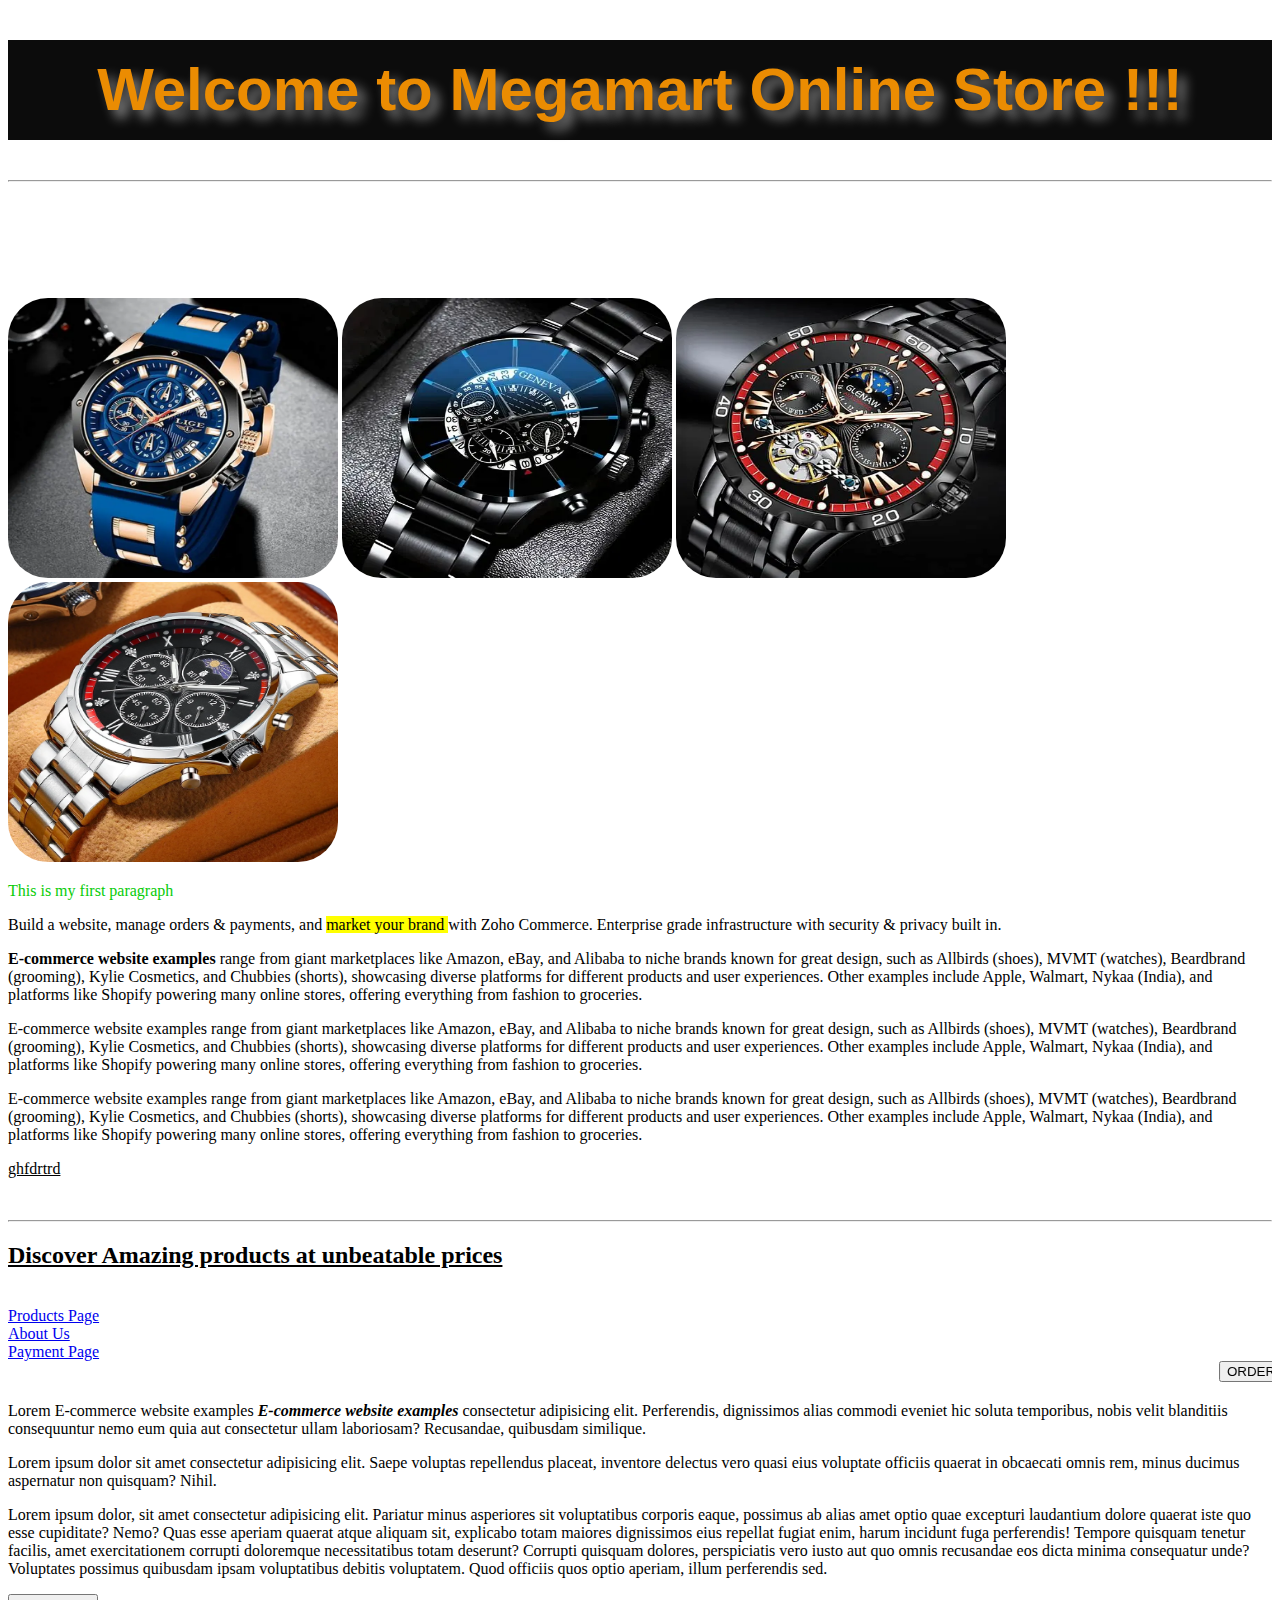
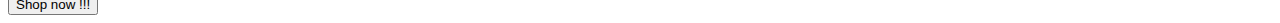
<file: index.html>
<!DOCTYPE html>
<html lang="en">
<head>
    <meta charset="UTF-8">
    <meta name="viewport" content="width=device-width, initial-scale=1.0">

    <link rel="icon" href="assets/home.png">
    <title>Homepage</title>

    <link rel="stylesheet" href="css/home.css">


</head>
<body>
 


    <h1>  Welcome to Megamart Online Store !!! </h1>  

<hr>

<br>
<br>





<br>
<br>
<br>
<br>


<img src="assets/watch4.webp" alt="">
<img src="assets/watch6.webp" alt="">
<img src="assets/watch7.webp" alt="">
<img src="assets/watch8.webp" alt="">









    <br>
    <p style="color: rgb(8, 204, 8);" >This is my first paragraph</p>

    
    <p>Build a website, manage orders & payments, and <mark>  market your brand  </mark> with Zoho Commerce. Enterprise grade infrastructure with security & privacy built in.
</p>
<p><b> E-commerce website examples </b> range from giant marketplaces like Amazon, eBay, and Alibaba to niche brands known for great design, such as Allbirds (shoes), MVMT (watches), Beardbrand (grooming), Kylie Cosmetics, and Chubbies (shorts), showcasing diverse platforms for different products and user experiences. Other examples include Apple, Walmart, Nykaa (India), and platforms like Shopify powering many online stores, offering everything from fashion to groceries. 
<p>E-commerce website examples range from giant marketplaces like Amazon, eBay, and Alibaba to niche brands known for great design, such as Allbirds (shoes), MVMT (watches), Beardbrand (grooming), Kylie Cosmetics, and Chubbies (shorts), showcasing diverse platforms for different products and user experiences. Other examples include Apple, Walmart, Nykaa (India), and platforms like Shopify powering many online stores, offering everything from fashion to groceries. 
<p>E-commerce website examples range from giant marketplaces like Amazon, eBay, and Alibaba to niche brands known for great design, such as Allbirds (shoes), MVMT (watches), Beardbrand (grooming), Kylie Cosmetics, and Chubbies (shorts), showcasing diverse platforms for different products and user experiences. Other examples include Apple, Walmart, Nykaa (India), and platforms like Shopify powering many online stores, offering everything from fashion to groceries. 
<p> 
<u>ghfdrtrd </u> </u></p>





<br>


<hr>
    <h2> <u>Discover Amazing products at unbeatable prices </u></h2>

<br>



<a href="products.html" target="_blank" >Products Page  </a>
<br>


<a href="about.html" target="_blank" >About Us </a>
<br>


<a href="payment.html" target="_blank" >Payment Page </a>















    <marquee style="color: aqua;" behavior="" direction="" >  <button>  ORDER NOW !!  </button> </marquee>





    <p>Lorem E-commerce website examples <b>  <i>  E-commerce website examples  </i>  </b>consectetur adipisicing elit. Perferendis, dignissimos alias commodi eveniet hic soluta temporibus, nobis velit blanditiis consequuntur nemo eum quia aut consectetur ullam laboriosam? Recusandae, quibusdam similique.</p>

    <p>Lorem ipsum dolor sit amet consectetur adipisicing elit. Saepe voluptas repellendus placeat, inventore delectus vero quasi eius voluptate officiis quaerat in obcaecati omnis rem, minus ducimus aspernatur non quisquam? Nihil.</p>

    <p>Lorem ipsum dolor, sit amet consectetur adipisicing elit. Pariatur minus asperiores sit voluptatibus corporis eaque, possimus ab alias amet optio quae excepturi laudantium dolore quaerat iste quo esse cupiditate? Nemo?
    Quas esse aperiam quaerat atque aliquam sit, explicabo totam maiores dignissimos eius repellat fugiat enim, harum incidunt fuga perferendis! Tempore quisquam tenetur facilis, amet exercitationem corrupti doloremque necessitatibus totam deserunt?
    Corrupti quisquam dolores, perspiciatis vero iusto aut quo omnis recusandae eos dicta minima consequatur unde? Voluptates possimus quibusdam ipsam voluptatibus debitis voluptatem. Quod officiis quos optio aperiam, illum perferendis sed.</p>

    <button>Shop now !!!</button>








</body>
</html>
</file>
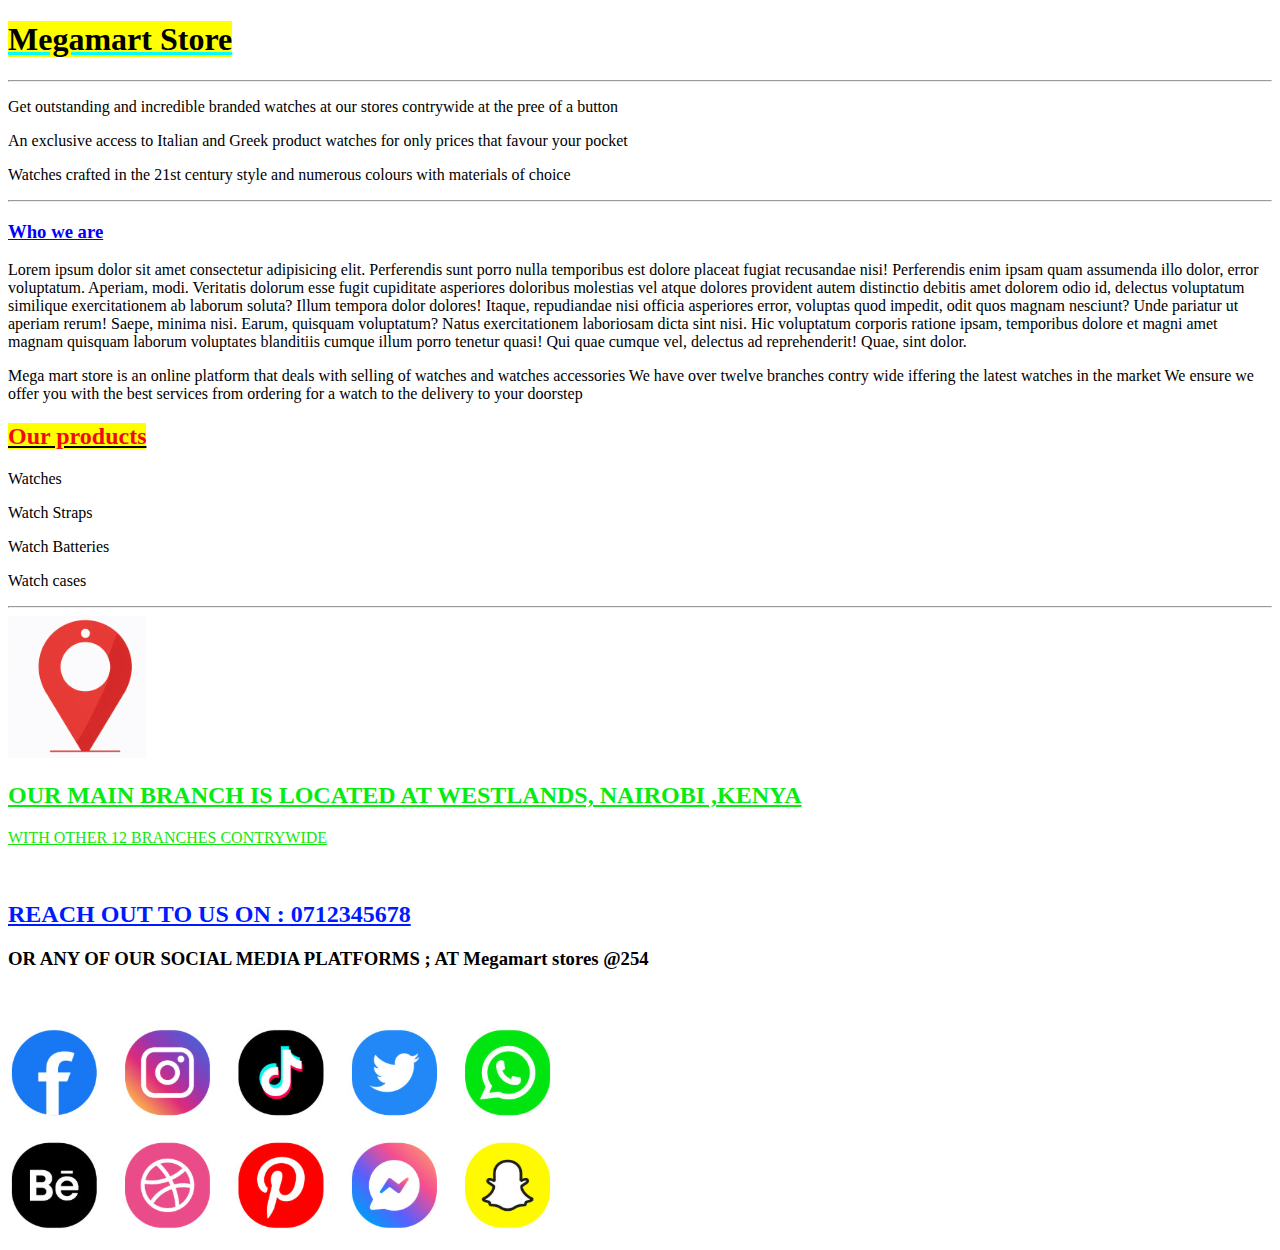
<file: about.html>
<!DOCTYPE html>
<html lang="en">
<head>
    <meta charset="UTF-8">
    <meta name="viewport" content="width=device-width, initial-scale=1.0">

     <link rel="icon" href="assets/information.png">
    <title>About-Megamart Store</title>
</head>
<body>
    
<h1 style="color: aqua;"> <u >   <mark>     Megamart Store   </mark>   </u>   </h1>

<hr>

<p> Get outstanding and incredible branded watches at our stores contrywide at the pree of a button</p>
<p>An exclusive access to Italian and Greek product watches for only prices that favour your pocket</p>
<p>Watches crafted in the 21st century style and numerous colours with materials of choice</p>

<hr>


<h3  style="color: blue;"> <u>  Who we are   </u> </h3>


Lorem ipsum dolor sit amet consectetur adipisicing elit. Perferendis sunt porro nulla temporibus est dolore placeat fugiat recusandae nisi! Perferendis enim ipsam quam assumenda illo dolor, error voluptatum. Aperiam, modi.
Veritatis dolorum esse fugit cupiditate asperiores doloribus molestias vel atque dolores provident autem distinctio debitis amet dolorem odio id, delectus voluptatum similique exercitationem ab laborum soluta? Illum tempora dolor dolores!
Itaque, repudiandae nisi officia asperiores error, voluptas quod impedit, odit quos magnam nesciunt? Unde pariatur ut aperiam rerum! Saepe, minima nisi. Earum, quisquam voluptatum? Natus exercitationem laboriosam dicta sint nisi.
Hic voluptatum corporis ratione ipsam, temporibus dolore et magni amet magnam quisquam laborum voluptates blanditiis cumque illum porro tenetur quasi! Qui quae cumque vel, delectus ad reprehenderit! Quae, sint dolor.
   
<p>Mega mart store is an online platform that deals with selling of watches and watches accessories 
    We have over twelve branches contry wide iffering the latest watches in the market 
    We ensure we offer you with the best services from ordering for a watch to the delivery to your doorstep</p>

<h2> <u> <mark style="color: rgb(241, 10, 22);">   Our products   </mark> </u></h2>

<p>Watches</p>
<p>Watch Straps</p>
<p>Watch Batteries</p>
<p>Watch cases</p>

<hr>
<img src="assets/manucho3.PNG" alt="">

<h2  style="color: rgb(6, 235, 17);">  <u>   OUR MAIN BRANCH IS LOCATED AT WESTLANDS, NAIROBI ,KENYA </u> </h2>

<p  style="color: rgb(21, 230, 14);" >  <u> WITH OTHER 12 BRANCHES CONTRYWIDE</u> </p>
   



    <br>

     <h2  style="color: rgb(0, 26, 255);">    <u> REACH OUT TO US ON : 0712345678 </u>   </h2> </mark></p>
<h3>OR ANY OF OUR SOCIAL MEDIA PLATFORMS ; AT Megamart stores @254</h3>

<img src="assets/manucho2.PNG" alt="">



</body>
</html>
</file>
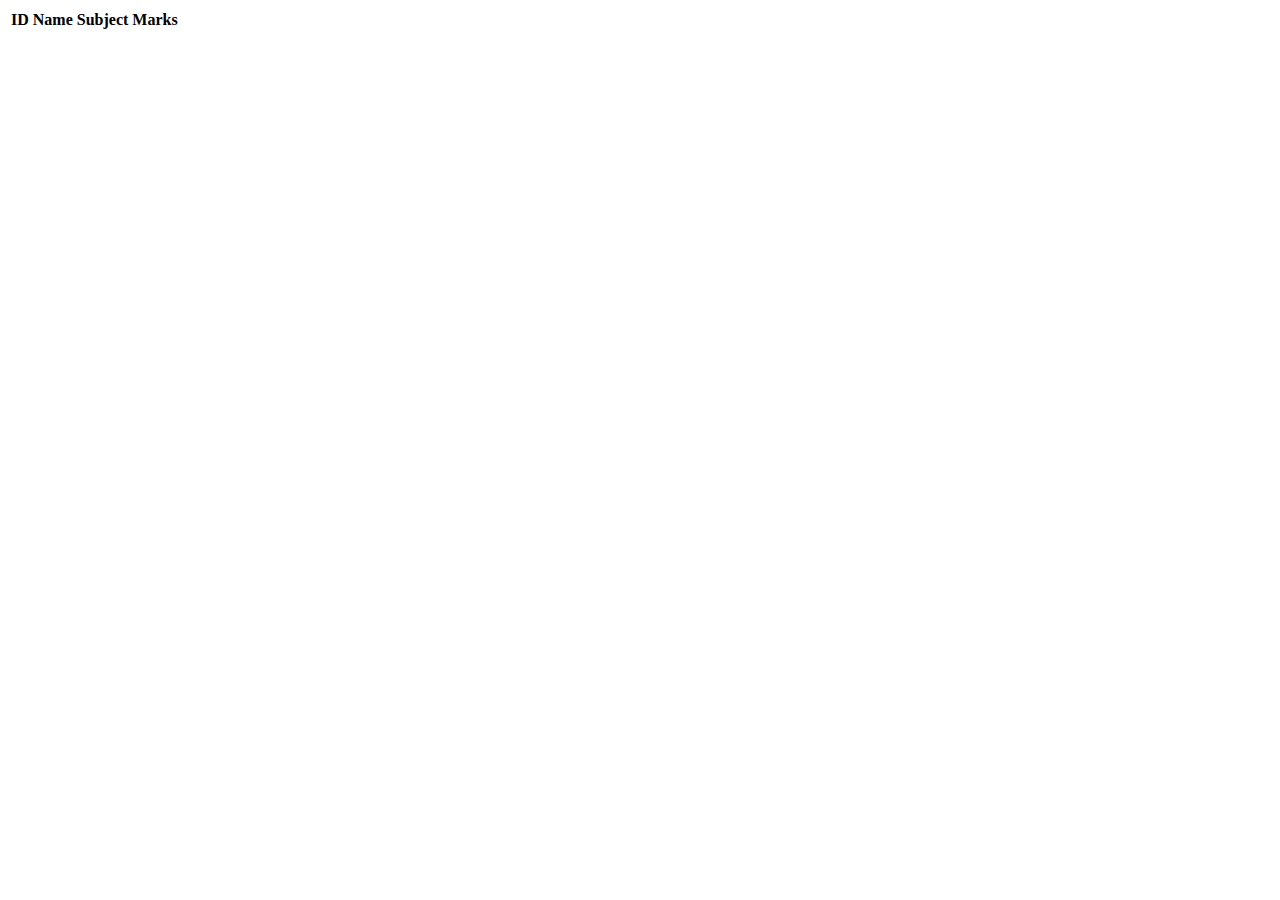
<file: assignments.html>
<!DOCTYPE html>
<html lang="en">
<head>
    <meta charset="UTF-8">
    <meta name="viewport" content="width=device-width, initial-scale=1.0">
    <title>Students Marks Table</title>
</head>
<body>
    
<table>
<thead>
    <tr>
        <th>ID</th>
        <th>Name</th>
        <th>Subject</th>
        <th>Marks</th>
    </tr>
</thead>


















</table>


















</body>
</html>
</file>
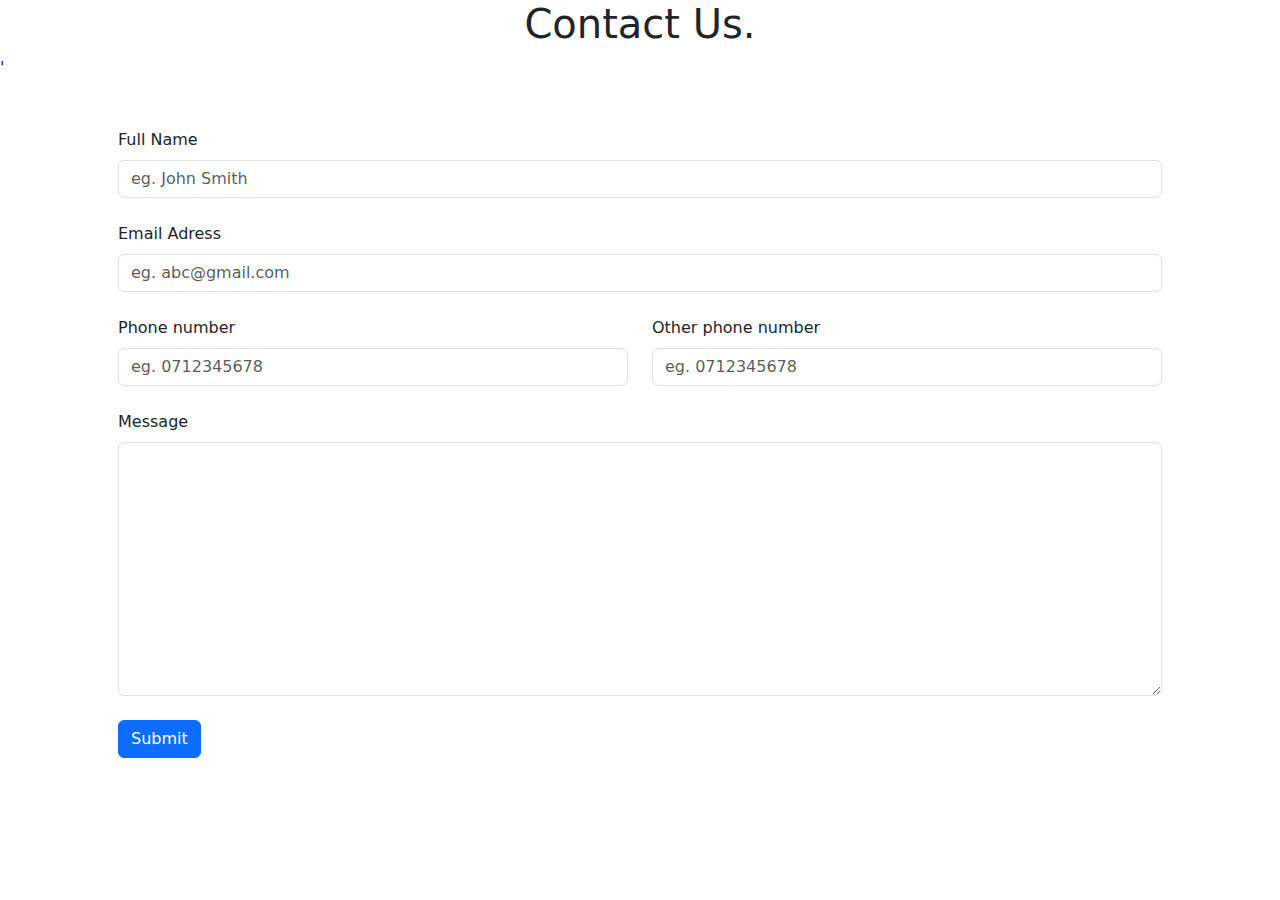
<file: contact.html>
<!doctype html>
<html lang="en">
<head>
    <meta charset="UTF-8">
    <meta name="viewport"
          content="width=device-width, user-scalable=no, initial-scale=1.0, maximum-scale=1.0, minimum-scale=1.0">
    <meta http-equiv="X-UA-Compatible" content="ie=edge">
    <title>Contact Page</title>

    <link rel="stylesheet" href="bootstrap/css/bootstrap.min.css">
    <script src="bootstrap/js/bootstrap.min.js"></script>

</head>
<body>

<h1 class="text-center">Contact Us.</h1>
'
<form action="" class="container p-5">
    <div class="mb-4">
    <label for="Fullname" class="form-label">Full Name</label>
    <input type="text" class="form-control" id="Fullname" placeholder="eg. John Smith" required>
    </div>


<div class="mb-4">
    <label for="email" class="form-label">Email Adress</label>
    <input type="email" class="form-control" id="email" placeholder="eg. abc@gmail.com" required>
    </div>


<div class="row mb-4">
    <div class="col">
      <label for="phone" class="form-label">Phone number</label>
    <input type="tel" class="form-control" id="phone" placeholder="eg. 0712345678" required>
    </div>


    <div class="col">
        <label for="phone2" class="form-label">Other phone number</label>
    <input type="tel" class="form-control" id="phone2" placeholder="eg. 0712345678" required>
    </div>

</div>


    <div class="mb-4">
        <label for="message" class="form-label">Message</label>
        <textarea name="" class="form-control" id="message" cols="20" rows="10"></textarea>
    </div>

<button class="btn btn-primary">Submit</button>

</form>


</body>
</html>
</file>
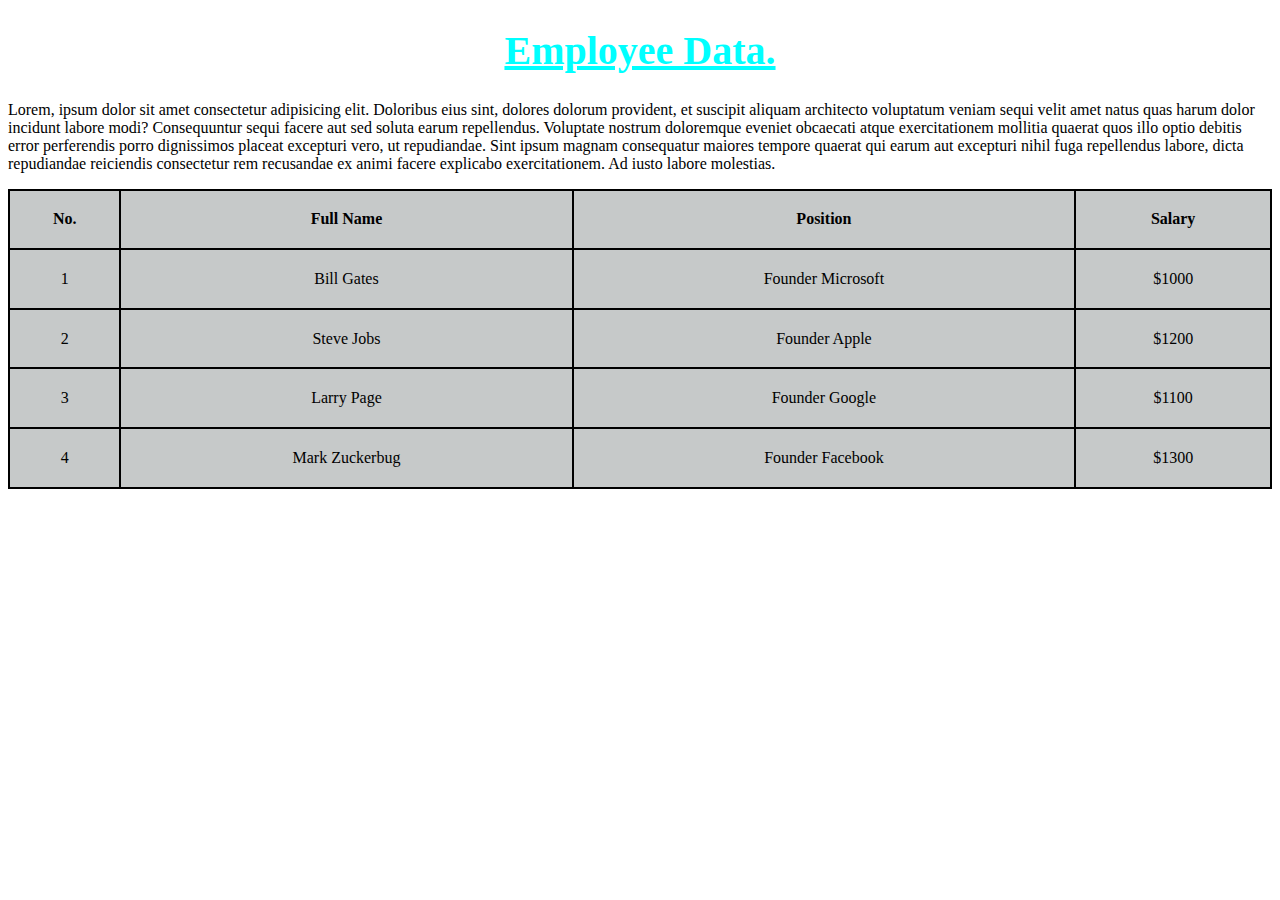
<file: employee.html>
<!DOCTYPE html>
<html lang="en">
<head>
    <meta charset="UTF-8">
    <meta name="viewport" content="width=device-width, initial-scale=1.0">

     <link rel="icon" href="assets/staff.png">
    <title>Employee Page</title>

<style>
h1{
    text-align: center;
    font-size: 40px;
    text-decoration: underline;
    color: aqua;
}

table, th, td{
      border: 2px solid black ;
border-collapse: collapse;

}

table{
      width: 100%;
      height: 300px;
    background-color: rgb(198, 201, 201);
}

td{
    text-align: center;
}







</style>





</head>
<body>
    <h1>Employee Data. </h1>
    <p>Lorem, ipsum dolor sit amet consectetur adipisicing elit. Doloribus eius sint, dolores dolorum provident, et suscipit aliquam architecto voluptatum veniam sequi velit amet natus quas harum dolor incidunt labore modi?
    Consequuntur sequi facere aut sed soluta earum repellendus. Voluptate nostrum doloremque eveniet obcaecati atque exercitationem mollitia quaerat quos illo optio debitis error perferendis porro dignissimos placeat excepturi vero, ut repudiandae.
    Sint ipsum magnam consequatur maiores tempore quaerat qui earum aut excepturi nihil fuga repellendus labore, dicta repudiandae reiciendis consectetur rem recusandae ex animi facere explicabo exercitationem. Ad iusto labore molestias. 
</p>


    <table> 
         <tr>
            <th>No.</th>
            <th>Full Name</th>
            <th>Position</th>
            <th>Salary</th>
         </tr>

         <tr>
         <td>1</td>
         <td>Bill Gates</td>
         <td>Founder Microsoft</td>
         <td>$1000</td>
         </tr>


         <tr>
         <td>2</td>
         <td>Steve Jobs</td>
         <td>Founder Apple</td>
         <td>$1200</td>
         </tr>

         <tr>
         <td>3</td>
         <td>Larry Page</td>
         <td>Founder Google</td>
         <td>$1100</td>
         </tr>

         <tr>
         <td>4</td>
         <td>Mark Zuckerbug</td>
         <td>Founder Facebook</td>
         <td>$1300</td>
         </tr>



    </table>














    
</body>
</html>
</file>
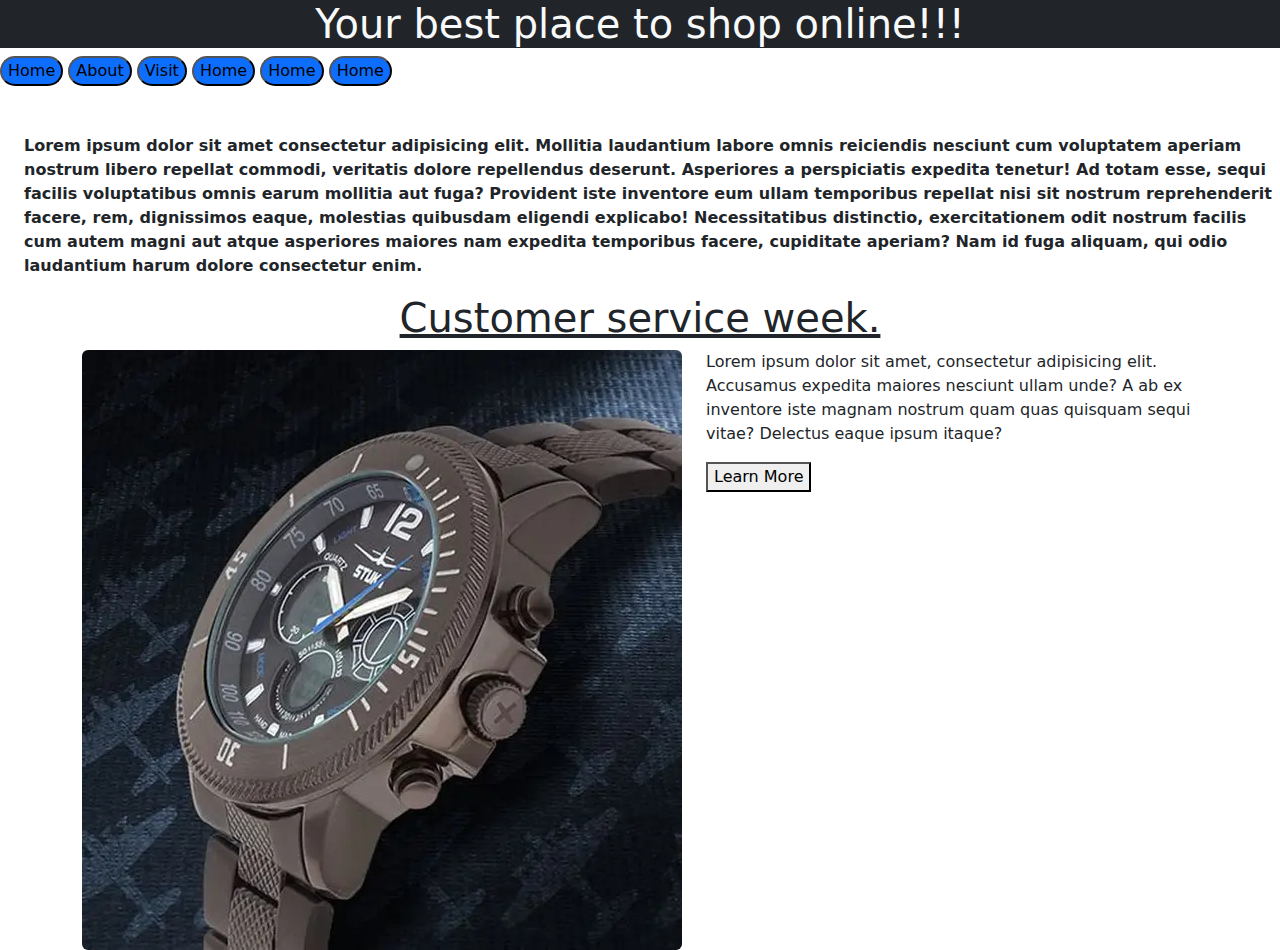
<file: information.html>
<!DOCTYPE html>
<html lang="en">
<head>
    <meta charset="UTF-8">
    <meta name="viewport" content="width=device-width, initial-scale=1.0">
    <title>Information-page</title>

<link rel="stylesheet" href="bootstrap/css/bootstrap.min.css">
<script src="bootstrap/js/bootstrap.min.js"></script>


</head>
<body>

    <h1 class="text-center text-light text-bg-dark">Your best place to shop online!!! </h1>



<button class="rounded-4 bg-primary" >Home</button>
<button class="rounded-4 bg-primary" >About</button>
<button class="rounded-4 bg-primary" >Visit</button>
<button class="rounded-4 bg-primary" >Home</button>
<button class="rounded-4 bg-primary" >Home</button>
    <button class="rounded-4 bg-primary" >Home</button>


<p class="fw-bold  ms-4 mt-5" >Lorem ipsum dolor sit amet consectetur adipisicing elit. Mollitia laudantium labore omnis reiciendis nesciunt cum voluptatem aperiam nostrum libero repellat commodi, veritatis dolore repellendus deserunt. Asperiores a perspiciatis expedita tenetur!
Ad totam esse, sequi facilis voluptatibus omnis earum mollitia aut fuga? Provident iste inventore eum ullam temporibus repellat nisi sit nostrum reprehenderit facere, rem, dignissimos eaque, molestias quibusdam eligendi explicabo!
Necessitatibus distinctio, exercitationem odit nostrum facilis cum autem magni aut atque asperiores maiores nam expedita temporibus facere, cupiditate aperiam? Nam id fuga aliquam, qui odio laudantium harum dolore consectetur enim.</p>

   
     <h1 class="text-center text-decoration-underline">Customer service week.</h1>

<div class="d-flex container">
 <div class="me-4">
     <img src="assets/watch1.webp" alt="" class="rounded-2">
 </div>

    <div>
        <p>Lorem ipsum dolor sit amet, consectetur adipisicing elit. Accusamus expedita maiores nesciunt ullam unde? A ab ex inventore iste magnam nostrum quam quas quisquam sequi vitae? Delectus eaque ipsum itaque?</p>

    <button>Learn More</button>

    </div>




</div>





</body>
</html>
</file>
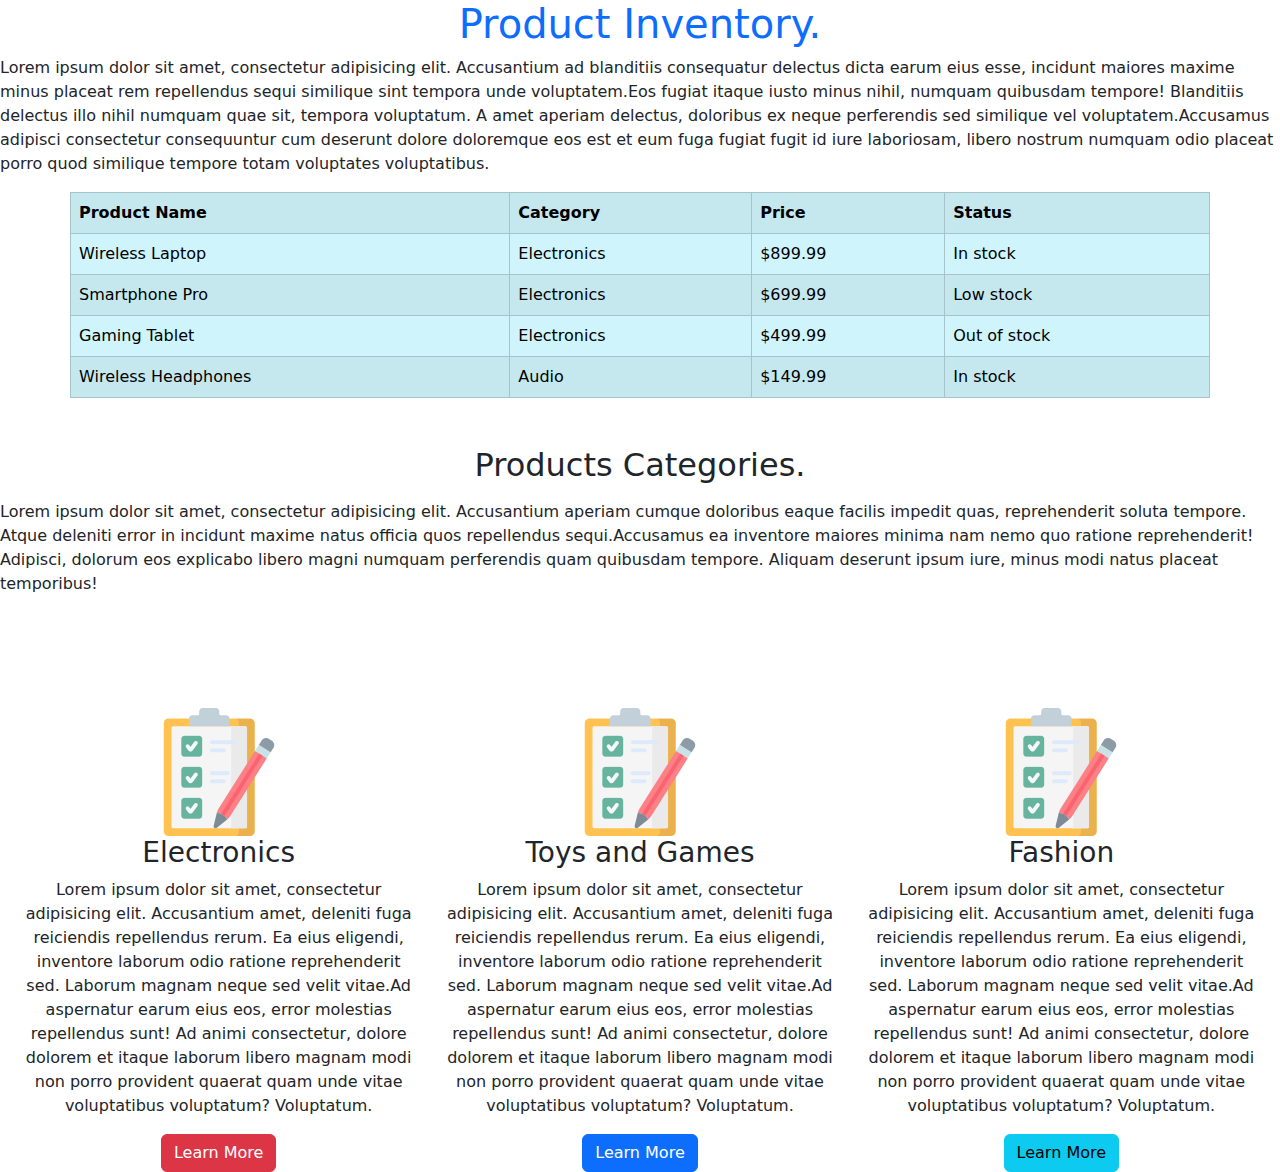
<file: inventory.html>
<!doctype html>
<html lang="en">
<head>
    <meta charset="UTF-8">
    <meta name="viewport"
          content="width=device-width, user-scalable=no, initial-scale=1.0, maximum-scale=1.0, minimum-scale=1.0">
    <meta http-equiv="X-UA-Compatible" content="ie=edge">
    <title>Products Inventory page</title>

    <link rel="stylesheet" href="bootstrap/css/bootstrap.min.css">
    <script src="bootstrap/js/bootstrap.min.js"></script>

</head>
<body>
<h1 class="text-center text-primary">Product Inventory.</h1>

<p><span><span>Lorem ipsum dolor sit amet, consectetur adipisicing elit. Accusantium ad blanditiis consequatur delectus dicta earum eius esse, incidunt maiores maxime minus placeat rem repellendus sequi similique sint tempora unde voluptatem.</span><span>Eos fugiat itaque iusto minus nihil, numquam quibusdam tempore! Blanditiis delectus illo nihil numquam quae sit, tempora voluptatum. A amet aperiam delectus, doloribus ex neque perferendis sed similique vel voluptatem.</span><span>Accusamus adipisci consectetur consequuntur cum deserunt dolore doloremque eos est et eum fuga fugiat fugit id iure laboriosam, libero nostrum numquam odio placeat porro quod similique tempore totam voluptates voluptatibus.</span></span></p>


<table class="table table-bordered table-striped table-hover table-info container">
    <tr>
        <th>Product Name</th>
        <th>Category</th>
        <th>Price</th>
        <th>Status</th>
    </tr>

    <tr>

        <td>Wireless Laptop</td>
        <td>Electronics</td>
        <td>$899.99</td>
        <td>In stock</td>

    </tr>



 <tr>

        <td>Smartphone Pro</td>
        <td>Electronics</td>
        <td>$699.99</td>
        <td>Low stock</td>

    </tr>





     <tr>

        <td>Gaming Tablet</td>
        <td>Electronics</td>
        <td>$499.99</td>
        <td>Out of stock</td>

    </tr>




     <tr>

        <td>Wireless Headphones</td>
        <td>Audio</td>
        <td>$149.99</td>
        <td>In stock</td>

    </tr>

</table>

<!----Bootstrap Grid System---->
<h2 class="text-center mt-5 mb-3">Products Categories.</h2>

<p><span>Lorem ipsum dolor sit amet, consectetur adipisicing elit. Accusantium aperiam cumque doloribus eaque facilis impedit quas, reprehenderit soluta tempore. Atque deleniti error in incidunt maxime natus officia quos repellendus sequi.</span><span>Accusamus ea inventore maiores minima nam nemo quo ratione reprehenderit! Adipisci, dolorum eos explicabo libero magni numquam perferendis quam quibusdam tempore. Aliquam deserunt ipsum iure, minus modi natus placeat temporibus!</span></p>


<br><br>

<div class="row ms-2 me-2 mt-5">

    <div class="col text-center">
        <img src="assets/img112.png" alt="">
        <h3>Electronics</h3>
        <p><span>Lorem ipsum dolor sit amet, consectetur adipisicing elit. Accusantium amet, deleniti fuga reiciendis repellendus rerum. Ea eius eligendi, inventore laborum odio ratione reprehenderit sed. Laborum magnam neque sed velit vitae.</span><span>Ad aspernatur earum eius eos, error molestias repellendus sunt! Ad animi consectetur, dolore dolorem et itaque laborum libero magnam modi non porro provident quaerat quam unde vitae voluptatibus voluptatum? Voluptatum.</span></p>
        <button class="btn btn-danger">Learn More</button>
    </div>


    <div class="col text-center">

      <img src="assets/img112.png" alt="">
        <h3>Toys and Games</h3>
        <p><span>Lorem ipsum dolor sit amet, consectetur adipisicing elit. Accusantium amet, deleniti fuga reiciendis repellendus rerum. Ea eius eligendi, inventore laborum odio ratione reprehenderit sed. Laborum magnam neque sed velit vitae.</span><span>Ad aspernatur earum eius eos, error molestias repellendus sunt! Ad animi consectetur, dolore dolorem et itaque laborum libero magnam modi non porro provident quaerat quam unde vitae voluptatibus voluptatum? Voluptatum.</span></p>
        <button class="btn btn-primary">Learn More</button>


    </div>

    <div class="col text-center">
        <img src="assets/img112.png" alt="">
        <h3>Fashion</h3>
        <p><span>Lorem ipsum dolor sit amet, consectetur adipisicing elit. Accusantium amet, deleniti fuga reiciendis repellendus rerum. Ea eius eligendi, inventore laborum odio ratione reprehenderit sed. Laborum magnam neque sed velit vitae.</span><span>Ad aspernatur earum eius eos, error molestias repellendus sunt! Ad animi consectetur, dolore dolorem et itaque laborum libero magnam modi non porro provident quaerat quam unde vitae voluptatibus voluptatum? Voluptatum.</span></p>
        <button class="btn btn-info">Learn More</button>
    </div>

</div>
























</body>
</html>
</file>
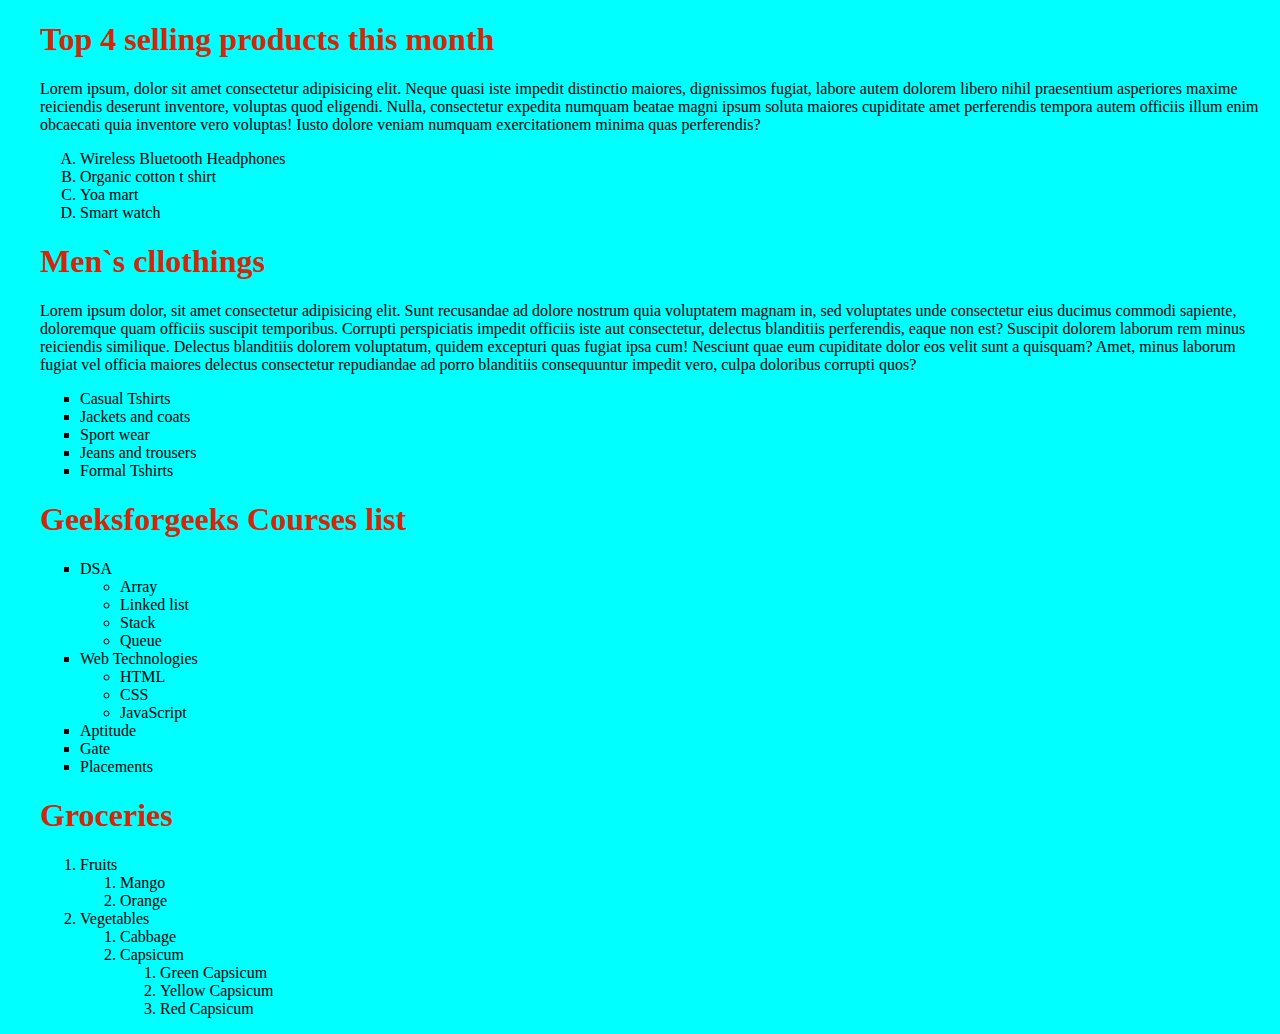
<file: list.html>
<!DOCTYPE html>
<html lang="en">
<head>
    <meta charset="UTF-8">
    <meta name="viewport" content="width=device-width, initial-scale=1.0">

     <link rel="icon" href="assets/img112.png">
    <title>List page - Megamart</title>


<style>

h1{

color: rgb(211, 39, 9);
}

body{

    background-color: aqua;
    margin-left: 40px;

}






</style>







</head>
<body>


<!----Ordered list-->

<h1>  Top 4 selling products this month</h1>
<p>Lorem ipsum, dolor sit amet consectetur adipisicing elit. Neque quasi iste impedit distinctio maiores, dignissimos fugiat, labore autem dolorem libero nihil praesentium asperiores maxime reiciendis deserunt inventore, voluptas quod eligendi.
Nulla, consectetur expedita numquam beatae magni ipsum soluta maiores cupiditate amet perferendis tempora autem officiis illum enim obcaecati quia inventore vero voluptas! Iusto dolore veniam numquam exercitationem minima quas perferendis?</p>

<ol type="A">

     <li>Wireless Bluetooth Headphones</li>
    <li>Organic cotton t shirt</li>
     <li>Yoa mart</li>
     <li>Smart watch</li>

</ol>

<!----END-->

<!---unordered list-->

<h1>Men`s cllothings</h1>

<p>Lorem ipsum dolor, sit amet consectetur adipisicing elit. Sunt recusandae ad dolore nostrum quia voluptatem magnam in, sed voluptates unde consectetur eius ducimus commodi sapiente, doloremque quam officiis suscipit temporibus.
Corrupti perspiciatis impedit officiis iste aut consectetur, delectus blanditiis perferendis, eaque non est? Suscipit dolorem laborum rem minus reiciendis similique. Delectus blanditiis dolorem voluptatum, quidem excepturi quas fugiat ipsa cum!
Nesciunt quae eum cupiditate dolor eos velit sunt a quisquam? Amet, minus laborum fugiat vel officia maiores delectus consectetur repudiandae ad porro blanditiis consequuntur impedit vero, culpa doloribus corrupti quos?</p>


<ul style="list-style-type: square;">

<li>Casual Tshirts</li>
<li>Jackets and coats</li>
<li>Sport wear</li>
<li>Jeans and trousers</li>
<li>Formal Tshirts</li>






</ul>



<!---Assignment Describtion list-->



<!----Nested List-->


<h1> Geeksforgeeks Courses list</h1>

<ul style="list-style-type: square;">

<li>DSA

<ul>

<li>Array</li>
<li>Linked list</li>
<li>Stack</li>
<li>Queue</li>

</ul>
</li>


<li>Web Technologies

<ul>
<li>HTML</li>
<li>CSS</li>
<li>JavaScript</li>

</ul>
</li>


<li>Aptitude</li>
<li>Gate</li>
<li>Placements</li>

</ul>

<!---END-->



<h1> Groceries</h1>
<ol>

    <li>Fruits 
        <ol>
            <li>Mango</li>
            <li>Orange</li>
        </ol>
    </li>
    <li>Vegetables
        <ol>
            <li>Cabbage</li>
            <li>Capsicum 
                <ol>
                    <li>Green Capsicum</li>
                <li>Yellow Capsicum</li>
                <li>Red Capsicum</li></ol>
            </li>
        </ol>
    </li>


</ol>










    
</body>
</html>
</file>
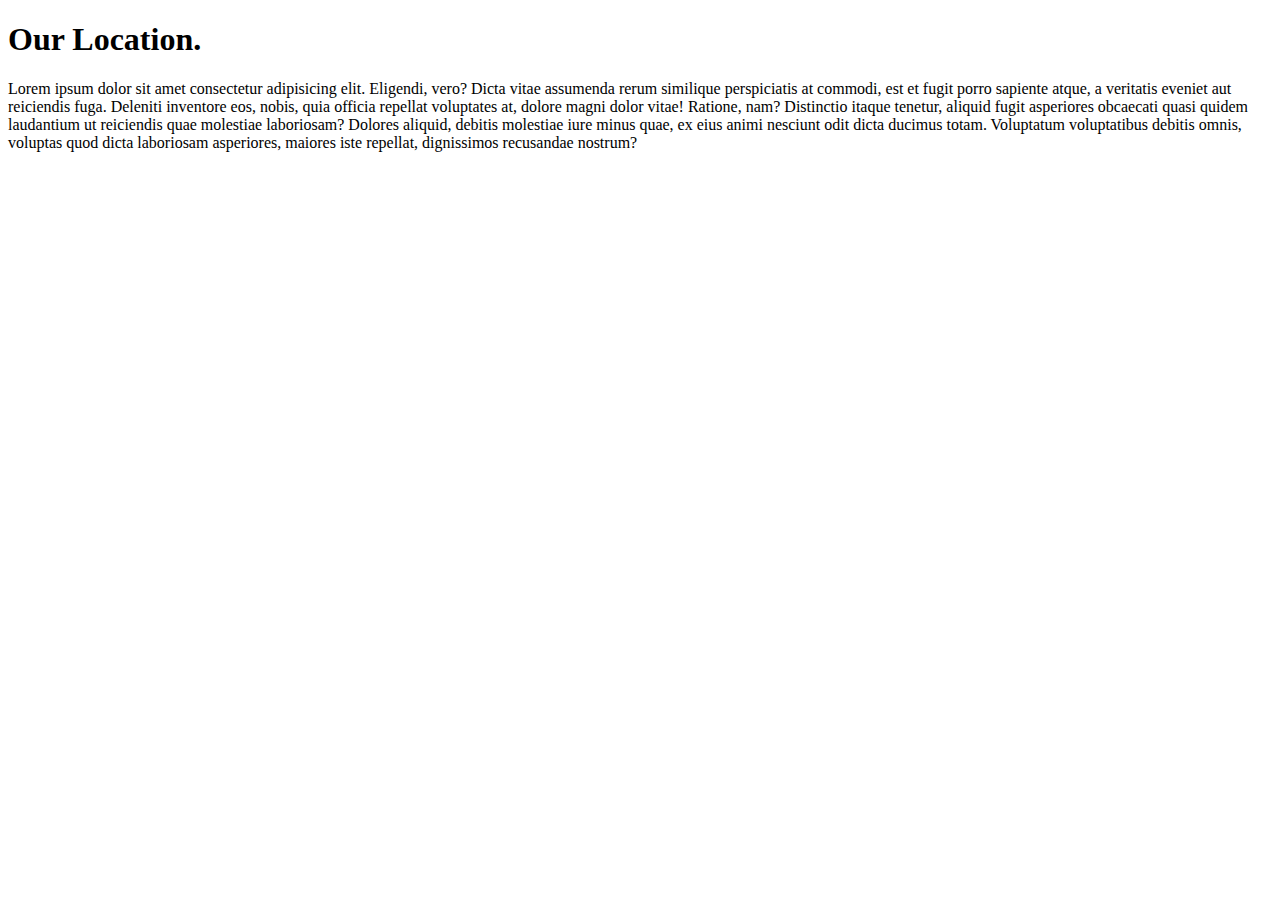
<file: location.html>
<!DOCTYPE html>
<html lang="en">
<head>
    <meta charset="UTF-8">
    <meta name="viewport" content="width=device-width, initial-scale=1.0">
    <title>Location Page-Megamart</title>
</head>
<body>
    
<h1> Our Location.</h1>

<p>Lorem ipsum dolor sit amet consectetur adipisicing elit. Eligendi, vero? Dicta vitae assumenda rerum similique perspiciatis at commodi, est et fugit porro sapiente atque, a veritatis eveniet aut reiciendis fuga.
Deleniti inventore eos, nobis, quia officia repellat voluptates at, dolore magni dolor vitae! Ratione, nam? Distinctio itaque tenetur, aliquid fugit asperiores obcaecati quasi quidem laudantium ut reiciendis quae molestiae laboriosam?
Dolores aliquid, debitis molestiae iure minus quae, ex eius animi nesciunt odit dicta ducimus totam. Voluptatum voluptatibus debitis omnis, voluptas quod dicta laboriosam asperiores, maiores iste repellat, dignissimos recusandae nostrum?</p>


<iframe src="https://www.google.com/maps/embed?pb=!1m18!1m12!1m3!1d7979.574875305645!2d37.62356037381366!3d-0.2254337386743273!2m3!1f0!2f0!3f0!3m2!1i1024!2i768!4f13.1!3m3!1m2!1s0x1827eab744b645e9%3A0xc42dfb68e3bf5f45!2sChogoria!5e0!3m2!1sen!2ske!4v1769213909224!5m2!1sen!2ske" width="600" height="450" style="border:0;" allowfullscreen="" loading="lazy" referrerpolicy="no-referrer-when-downgrade"></iframe>


</body>
</html>
</file>
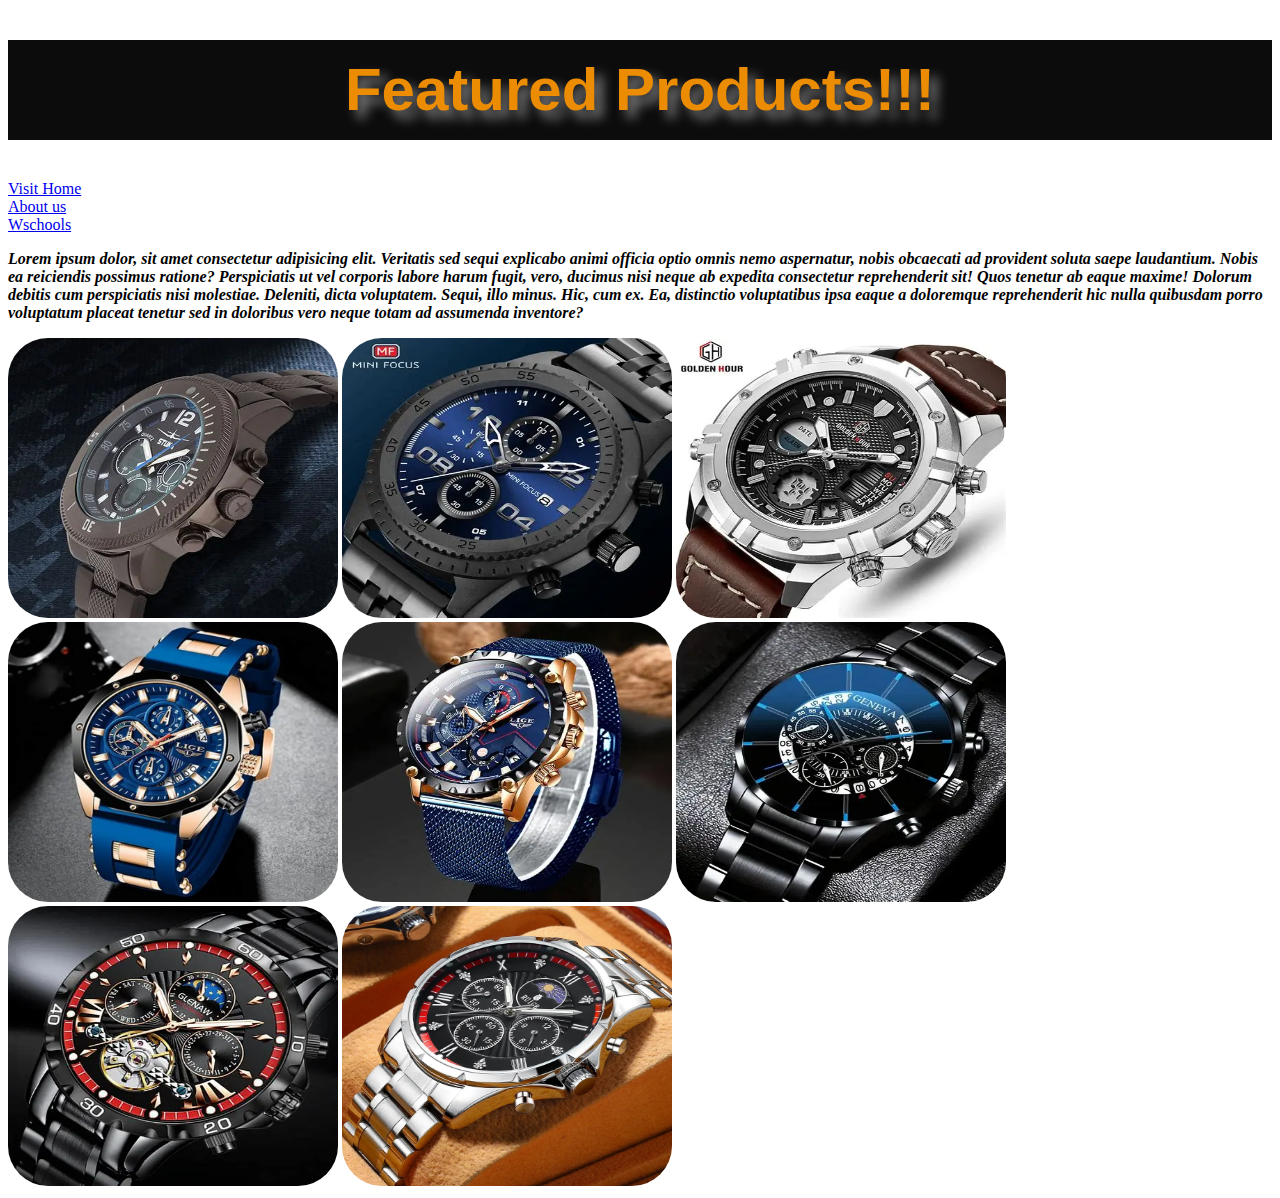
<file: products.html>
<!DOCTYPE html>
<html lang="en">
<head>
    <meta charset="UTF-8">
    <meta name="viewport" content="width=device-width, initial-scale=1.0">


     <link rel="icon" href="assets/new-product.png">
    <title>Product page megamart</title>



    <link rel="stylesheet" href="css/products.css">




</head>
<body>
   <h1>Featured Products!!!</h1>
   
   <a href="home.html" target="_blank">Visit Home </a>

   <br>

   <a href="about.html" target="_self">About us </a>

<br>

   <a href=" https://www.w3schools.com/html " target="_blank">Wschools</a>


   
   
<p>Lorem ipsum dolor, sit amet consectetur adipisicing elit. Veritatis sed sequi explicabo animi officia optio omnis nemo aspernatur, nobis obcaecati ad provident soluta saepe laudantium. Nobis ea reiciendis possimus ratione?
Perspiciatis ut vel corporis labore harum fugit, vero, ducimus nisi neque ab expedita consectetur reprehenderit sit! Quos tenetur ab eaque maxime! Dolorum debitis cum perspiciatis nisi molestiae. Deleniti, dicta voluptatem.
Sequi, illo minus. Hic, cum ex. Ea, distinctio voluptatibus ipsa eaque a doloremque reprehenderit hic nulla quibusdam porro voluptatum placeat tenetur sed in doloribus vero neque totam ad assumenda inventore? </p>

<img src="assets/watch1.webp" alt="">
<img src="assets/watch2.webp" alt="">
<img src="assets/watch3.webp" alt="">
<img src="assets/watch4.webp" alt="">
<img src="assets/watch5.webp" alt="">
<img src="assets/watch6.webp" alt="">
<img src="assets/watch7.webp" alt="">
<img src="assets/watch8.webp" alt="">


    

</body>
</html>
</file>
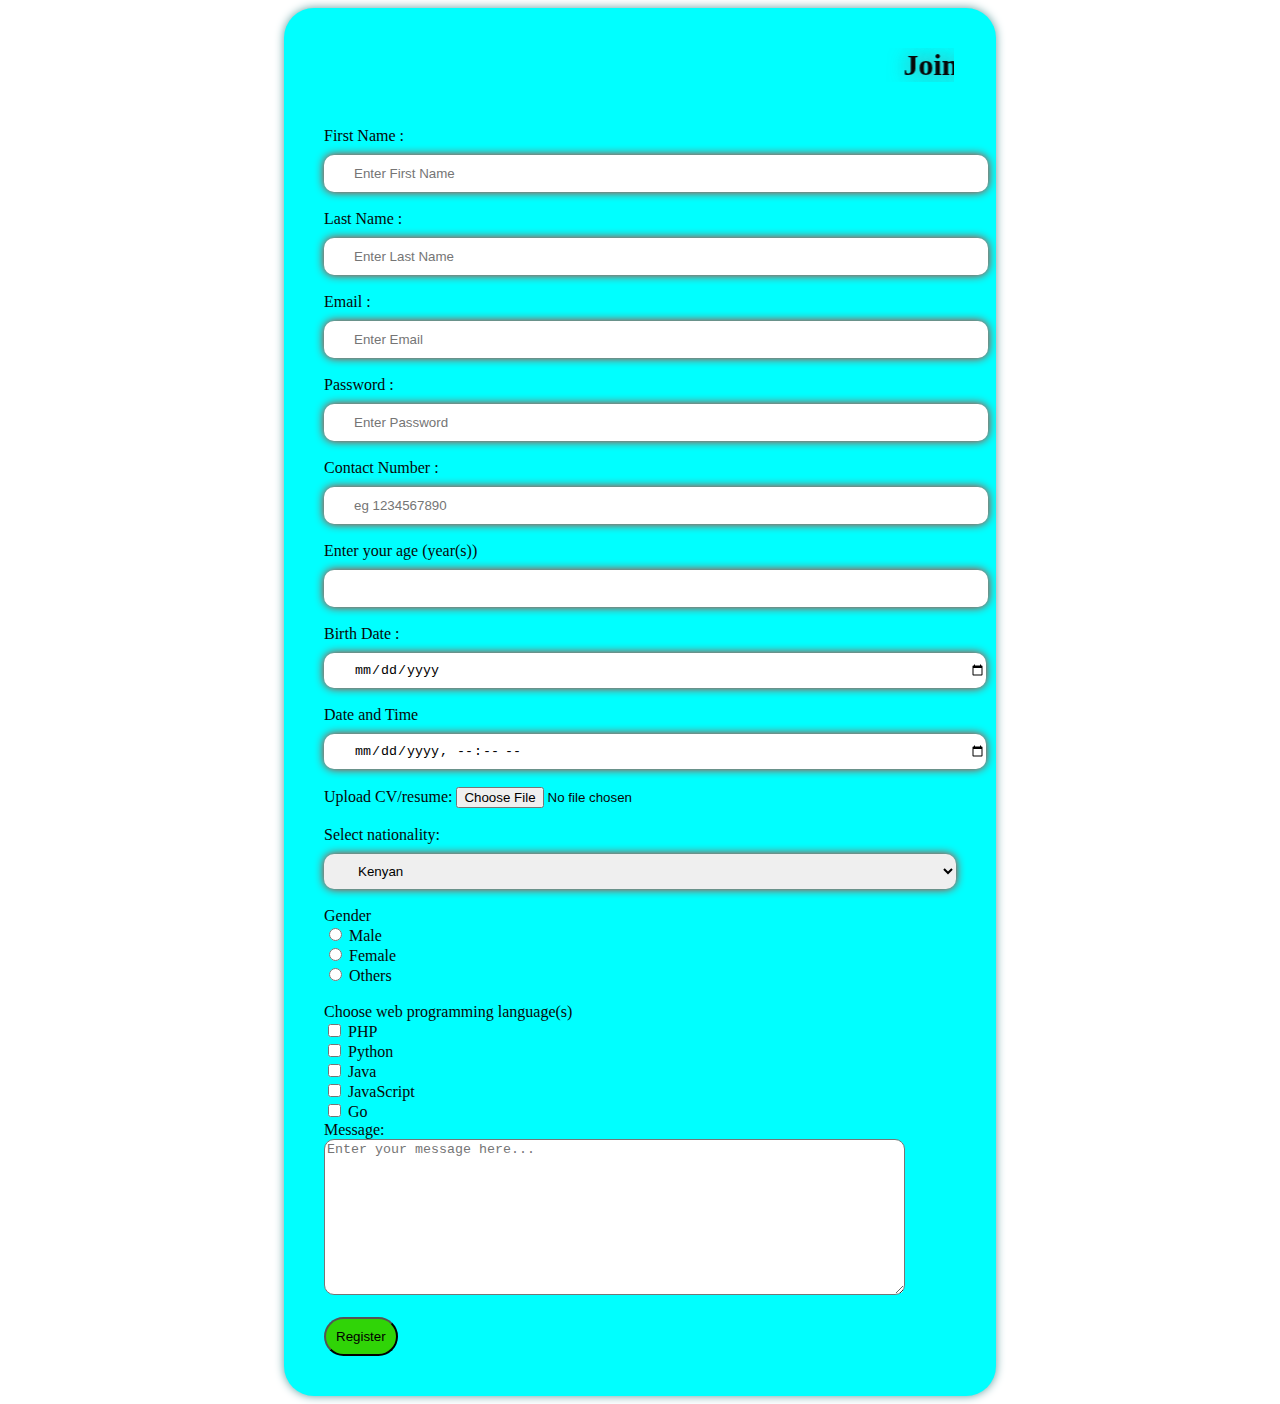
<file: register.html>
<!DOCTYPE html>
<html lang="en">
<head>
    <meta charset="UTF-8">
    <meta name="viewport" content="width=device-width, initial-scale=1.0">
    <title>Register here</title>

<link rel="stylesheet" href="css/register.css">

</head>
<body>
    

<form action="">

<legend> <marquee behavior="" direction="">  Join us Today.</marquee></legend> <br>

<label for="first_name">First Name :</label>
<input type="text" placeholder="Enter First Name" id="first_name" required> <br><br> 



<label for="last_name">Last Name :</label>
<input type="text" placeholder="Enter Last Name" id="last_name" required> <br><br> 


<label for="email">Email :</label>
<input type="email" placeholder="Enter Email" id="email" required> <br><br> 

<label for="password">Password :</label>
<input type="password" placeholder="Enter Password" id="password" required> <br><br> 


<label for="contact_number">Contact Number :</label>
<input type="tel" placeholder="eg 1234567890" id="contact_number" required> <br><br> 



<label for="age">Enter your age (year(s))</label>
<input type="number" id="age" required> <br><br>




<label for="birth_date">Birth Date :</label>
<input type="date" id="birth_date"  required> <br><br> 



<label for="dt">Date and Time</label>
<input type="datetime-local" id="dt" required> <br><br>


<label for="file">Upload CV/resume:</label>
<input type="file" id="file" required> <br><br>


<label for="nationality">Select nationality:</label>


<!---Dropdown--->

<select name="" id="nationality"> 
    
 <option value="" disabled> ---Choose One---</option>
     <option value="">Kenyan</option>
    <option value="">Indian</option>
    <option value="">American</option>
    <option value="">British</option>
    <option value="">Canadian</option>
    <option value="">Australian</option>
    
</select>

<!---end-->
<br><br>


<!---Radio button--->


<label for="gender">Gender</label><br>

<input type="radio" id="male" name="gender">
<label for="male">Male</label> <br>

<input type="radio" id="female" name="gender">
<label for="female">Female</label> <br>

<input type="radio" id="others" name="gender">
<label for="others">Others</label> <br>

<!---End-->
<br>


<!---Checkboxes--->

<label for="language">Choose web programming language(s)</label>
<br>

<input type="checkbox" id="php" name="php">
<label for="php">PHP</label>
<br>

<input type="checkbox" id="Python" name="python">
<label for="Python">Python</label>
<br>

<input type="checkbox" id="java" name="java">
<label for="java">Java</label>
<br>

<input type="checkbox" id="javascript" name="javascript">
<label for="javascript">JavaScript</label>
<br>

<input type="checkbox" id="go" name="go">
<label for="go">Go</label>

<!---End-->

<br>


<label for="message">Message:</label> <br>
<textarea id="message" name="message" placeholder="Enter your message here..." cols="70" rows="10"></textarea>
<br>
<br>

<button type="submit">Register</button>









</form>













</body>
</html>
</file>
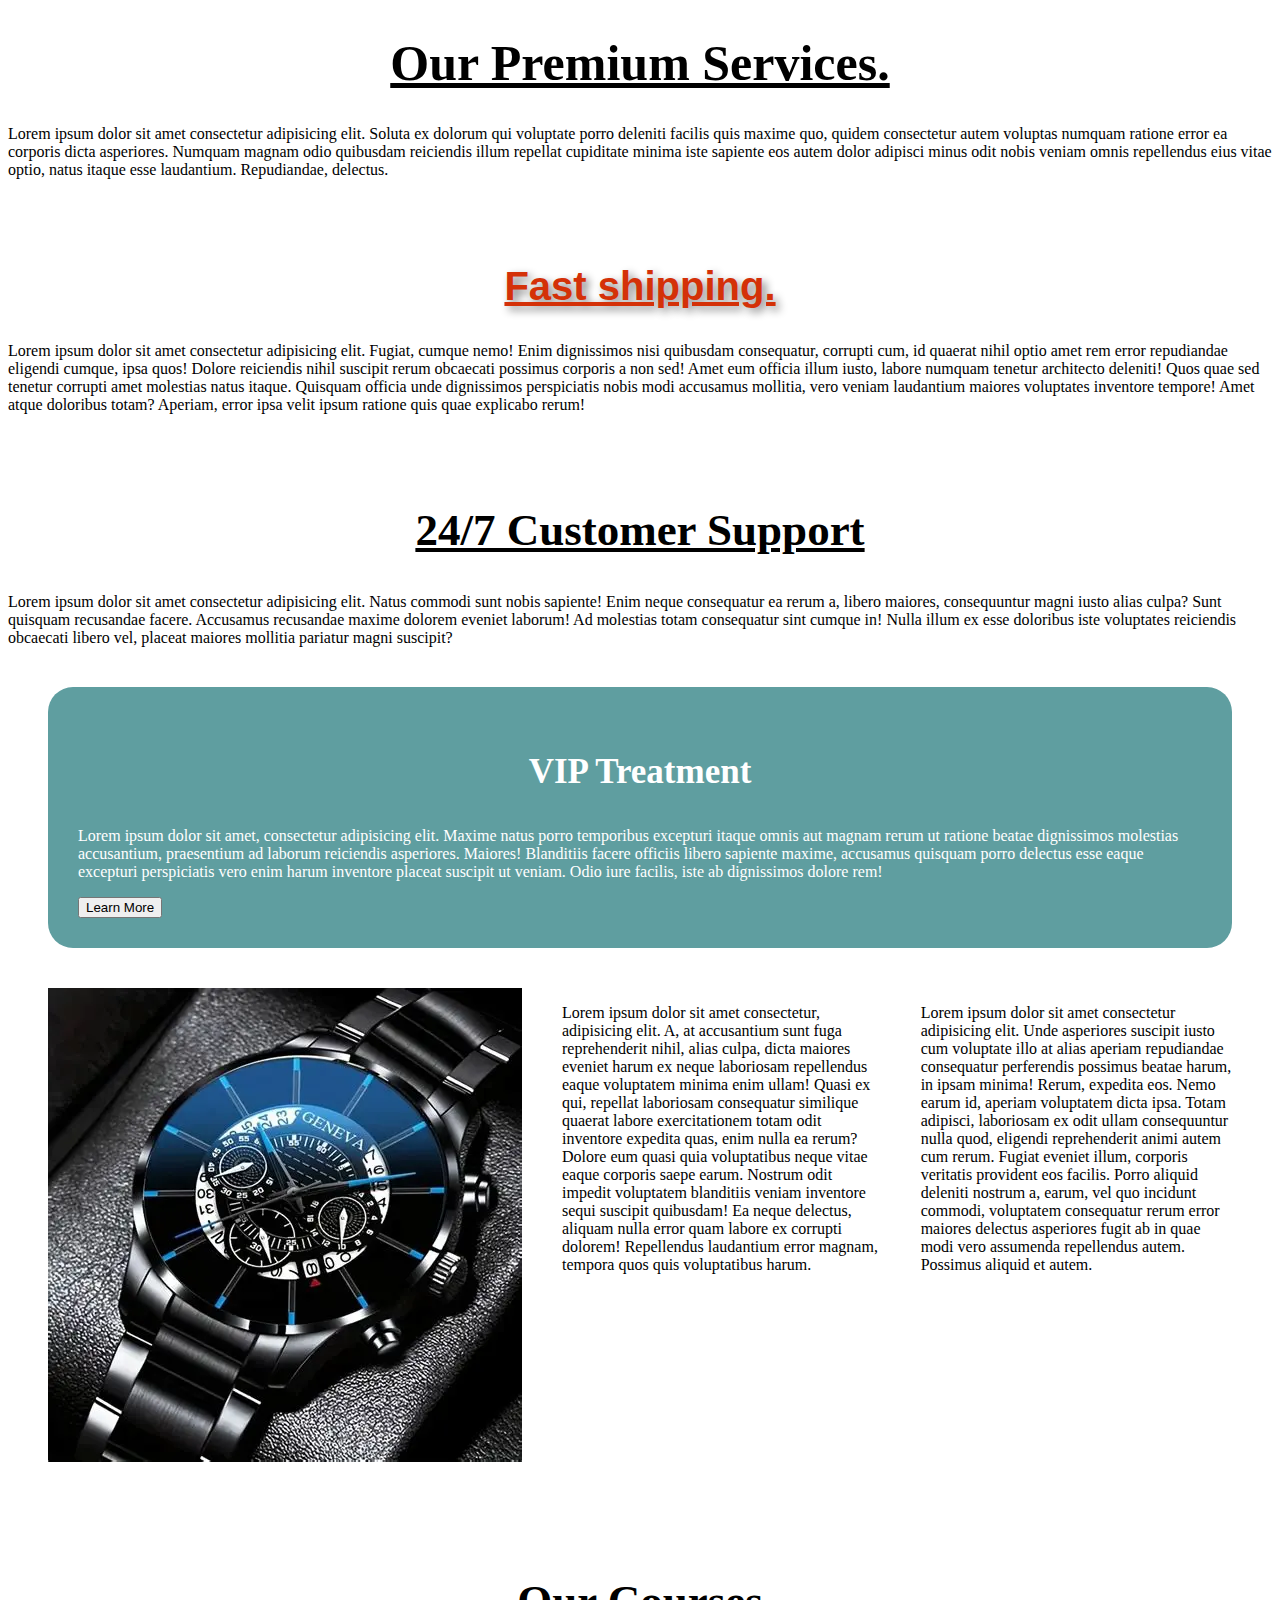
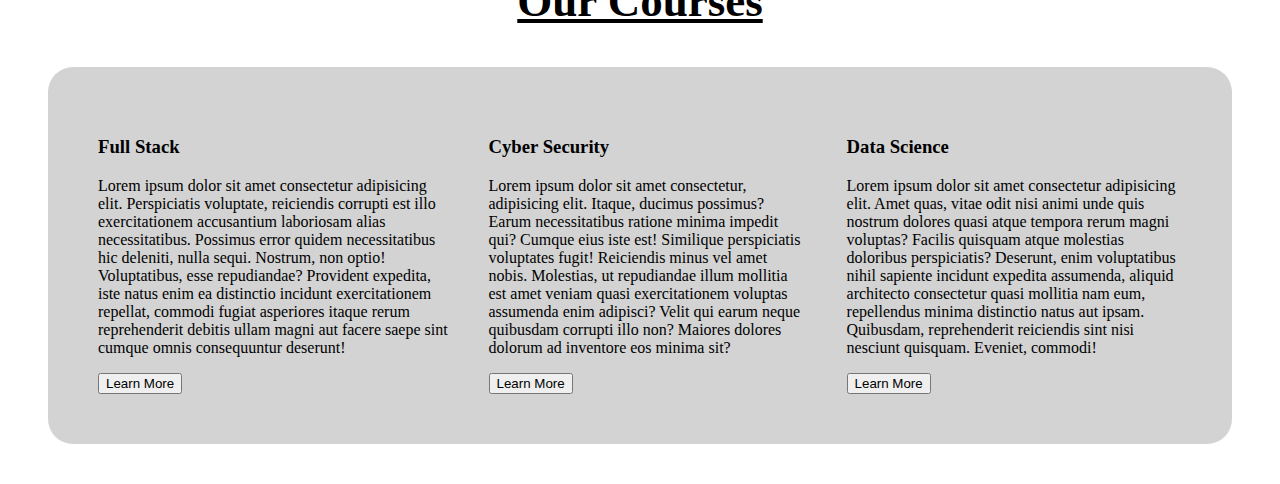
<file: services.html>
<!DOCTYPE html>
<html lang="en">
<head>
    <meta charset="UTF-8">
    <meta name="viewport" content="width=device-width, initial-scale=1.0">
    <title>Services page -Megamart</title>


<link rel="stylesheet" href="css/services.css">

</head>
<body>
    

<h1>Our Premium Services.</h1>


<p>Lorem ipsum dolor sit amet consectetur adipisicing elit. Soluta ex dolorum qui voluptate porro deleniti facilis quis maxime quo, quidem consectetur autem voluptas numquam ratione error ea corporis dicta asperiores.
Numquam magnam odio quibusdam reiciendis illum repellat cupiditate minima iste sapiente eos autem dolor adipisci minus odit nobis veniam omnis repellendus eius vitae optio, natus itaque esse laudantium. Repudiandae, delectus.</p>

<br><br>

<h2 id="shipping">Fast shipping.</h2>




<p class="new">Lorem ipsum dolor sit amet consectetur adipisicing elit. Fugiat, cumque nemo! Enim dignissimos nisi quibusdam consequatur, corrupti cum, id quaerat nihil optio amet rem error repudiandae eligendi cumque, ipsa quos!
Dolore reiciendis nihil suscipit rerum obcaecati possimus corporis a non sed! Amet eum officia illum iusto, labore numquam tenetur architecto deleniti! Quos quae sed tenetur corrupti amet molestias natus itaque.
Quisquam officia unde dignissimos perspiciatis nobis modi accusamus mollitia, vero veniam laudantium maiores voluptates inventore tempore! Amet atque doloribus totam? Aperiam, error ipsa velit ipsum ratione quis quae explicabo rerum!</p>


<br><br>


<h2>24/7 Customer Support</h2>

<p class="new">Lorem ipsum dolor sit amet consectetur adipisicing elit. Natus commodi sunt nobis sapiente! Enim neque consequatur ea rerum a, libero maiores, consequuntur magni iusto alias culpa? Sunt quisquam recusandae facere.
Accusamus recusandae maxime dolorem eveniet laborum! Ad molestias totam consequatur sint cumque in! Nulla illum ex esse doloribus iste voluptates reiciendis obcaecati libero vel, placeat maiores mollitia pariatur magni suscipit?</p>





<!---Divisions-->


<div id="vip">
<h3>VIP Treatment</h3>
<p>Lorem ipsum dolor sit amet, consectetur adipisicing elit. Maxime natus porro temporibus excepturi itaque omnis aut magnam rerum ut ratione beatae dignissimos molestias accusantium, praesentium ad laborum reiciendis asperiores. Maiores!
Blanditiis facere officiis libero sapiente maxime, accusamus quisquam porro delectus esse eaque excepturi perspiciatis vero enim harum inventore placeat suscipit ut veniam. Odio iure facilis, iste ab dignissimos dolore rem!</p>

<button>Learn More</button>
</div>



<div id="surprises">

    <img src="assets/watch6.webp" alt="">

    <p>Lorem ipsum dolor sit amet consectetur, adipisicing elit. A, at accusantium sunt fuga reprehenderit nihil, alias culpa, dicta maiores eveniet harum ex neque laboriosam repellendus eaque voluptatem minima enim ullam!
    Quasi ex qui, repellat laboriosam consequatur similique quaerat labore exercitationem totam odit inventore expedita quas, enim nulla ea rerum? Dolore eum quasi quia voluptatibus neque vitae eaque corporis saepe earum.
    Nostrum odit impedit voluptatem blanditiis veniam inventore sequi suscipit quibusdam! Ea neque delectus, aliquam nulla error quam labore ex corrupti dolorem! Repellendus laudantium error magnam, tempora quos quis voluptatibus harum.</p>

<p>Lorem ipsum dolor sit amet consectetur adipisicing elit. Unde asperiores suscipit iusto cum voluptate illo at alias aperiam repudiandae consequatur perferendis possimus beatae harum, in ipsam minima! Rerum, expedita eos.
Nemo earum id, aperiam voluptatem dicta ipsa. Totam adipisci, laboriosam ex odit ullam consequuntur nulla quod, eligendi reprehenderit animi autem cum rerum. Fugiat eveniet illum, corporis veritatis provident eos facilis.
Porro aliquid deleniti nostrum a, earum, vel quo incidunt commodi, voluptatem consequatur rerum error maiores delectus asperiores fugit ab in quae modi vero assumenda repellendus autem. Possimus aliquid et autem.</p>




</div>


<br><br>

<h2>Our Courses</h2>


<div id="courses">

<div>


<h3>Full Stack</h3>
<p>Lorem ipsum dolor sit amet consectetur adipisicing elit. Perspiciatis voluptate, reiciendis corrupti est illo exercitationem accusantium laboriosam alias necessitatibus. Possimus error quidem necessitatibus hic deleniti, nulla sequi. Nostrum, non optio!
Voluptatibus, esse repudiandae? Provident expedita, iste natus enim ea distinctio incidunt exercitationem repellat, commodi fugiat asperiores itaque rerum reprehenderit debitis ullam magni aut facere saepe sint cumque omnis consequuntur deserunt!</p>

<button>Learn More</button>


</div>

<div>


<h3> Cyber Security </h3>
<p>Lorem ipsum dolor sit amet consectetur, adipisicing elit. Itaque, ducimus possimus? Earum necessitatibus ratione minima impedit qui? Cumque eius iste est! Similique perspiciatis voluptates fugit! Reiciendis minus vel amet nobis.
Molestias, ut repudiandae illum mollitia est amet veniam quasi exercitationem voluptas assumenda enim adipisci? Velit qui earum neque quibusdam corrupti illo non? Maiores dolores dolorum ad inventore eos minima sit?</p>

<button>Learn More</button>



</div>


<div>

<h3>Data Science </h3>
<p>Lorem ipsum dolor sit amet consectetur adipisicing elit. Amet quas, vitae odit nisi animi unde quis nostrum dolores quasi atque tempora rerum magni voluptas? Facilis quisquam atque molestias doloribus perspiciatis?
Deserunt, enim voluptatibus nihil sapiente incidunt expedita assumenda, aliquid architecto consectetur quasi mollitia nam eum, repellendus minima distinctio natus aut ipsam. Quibusdam, reprehenderit reiciendis sint nisi nesciunt quisquam. Eveniet, commodi!</p>

<button>Learn More</button>





</div>






</div>





















</body>
</html>
</file>
<file: css/home.css>
h1{
    color: lab(67.41% 31.71 72.58);  
    text-align: center;
    font-size: 60px;
    font-family: Arial, Helvetica, sans-serif;
    background-color: rgb(12, 12, 12);
    line-height: 100px;
    text-shadow: 8px 8px 12px grey;
}


h1:hover{  background-color: rgb(15, 182, 248);
    color: rgb(10, 10, 10);
}

img{  width: 330px;
    height: 280px;
    border-radius: 40px; 
}
</file>
<file: css/products.css>
h1{ color: lab(67.41% 31.71 72.58);  
    text-align: center;
    font-size: 60px;
    font-family: Arial, Helvetica, sans-serif;
    background-color: rgb(12, 12, 12);
    line-height: 100px;
    text-shadow: 8px 8px 12px grey;
}

h1:hover{
    background-color: rgb(15, 182, 248);
    color: rgb(10, 10, 10);
}


   p{ font-weight: bold; 
    font-style: italic;
   }

   img{ width: 330px;
    height: 280px;
    border-radius: 40px;

   }
img:hover{transform: scale(1.1);
          transition: all;
}
</file>
<file: css/register.css>
form{

background-color: aqua;
width: 50%;
margin: auto;
padding: 40px;
border-radius: 30px;
box-shadow: 0 0 10px cadetblue;
color: rgb(8, 8, 8);

}

legend{

    font-size: 30px;
    text-align: center;
    font-weight: bold;
    text-shadow: 0 0 20px rgb(123, 125, 126);
    margin-bottom: 20px;
}


input[type="text"],input[type="email"],input[type="password"],
input[type="tel"],input[type="number"],input[type="date"],
input[type="datetime-local"],select{

    width: 100%;
    height: 35px;
    border-radius: 10px;
    border: none;
    padding-left: 30px;
    box-shadow: 0 0 10px rgb(230, 19, 4);
    margin-top: 10px;


}


textarea{

    border-radius: 10px;
}

button{
 background-color: rgb(48, 212, 7);
 padding: 10px;
 border-radius: 20px;
 
}
</file>
<file: css/services.css>
h1{

text-align: center;
font-size: 50px;
text-decoration: underline;

}



#shipping{

    color: rgb(212, 49, 8);
    font-family: 'Segoe UI', Tahoma, Geneva, Verdana, sans-serif;
    font-size: 40px;
    text-align: center;
    text-shadow: 4px 4px 8px grey;

}

#vip{

background-color: cadetblue;
margin: 40px;
padding: 30px;
border-radius: 25px;
color: white;

}

#vip h3{

    text-align: center;
    font-size: 35px;
}

#vip:hover{


    background-color: rgb(202, 140, 4);
    
}


#surprises{
display: flex;
gap: 40px;
margin: 40px;

}

#courses{

    margin: 40px;
    padding: 50px;
    border-radius: 25px;
    background-color: lightgrey;
    display: flex;
    flex-direction: row;
    gap: 40px;

}

h2{
    text-align: center;
    font-size: 45px;
    text-decoration: underline;
}
</file>
